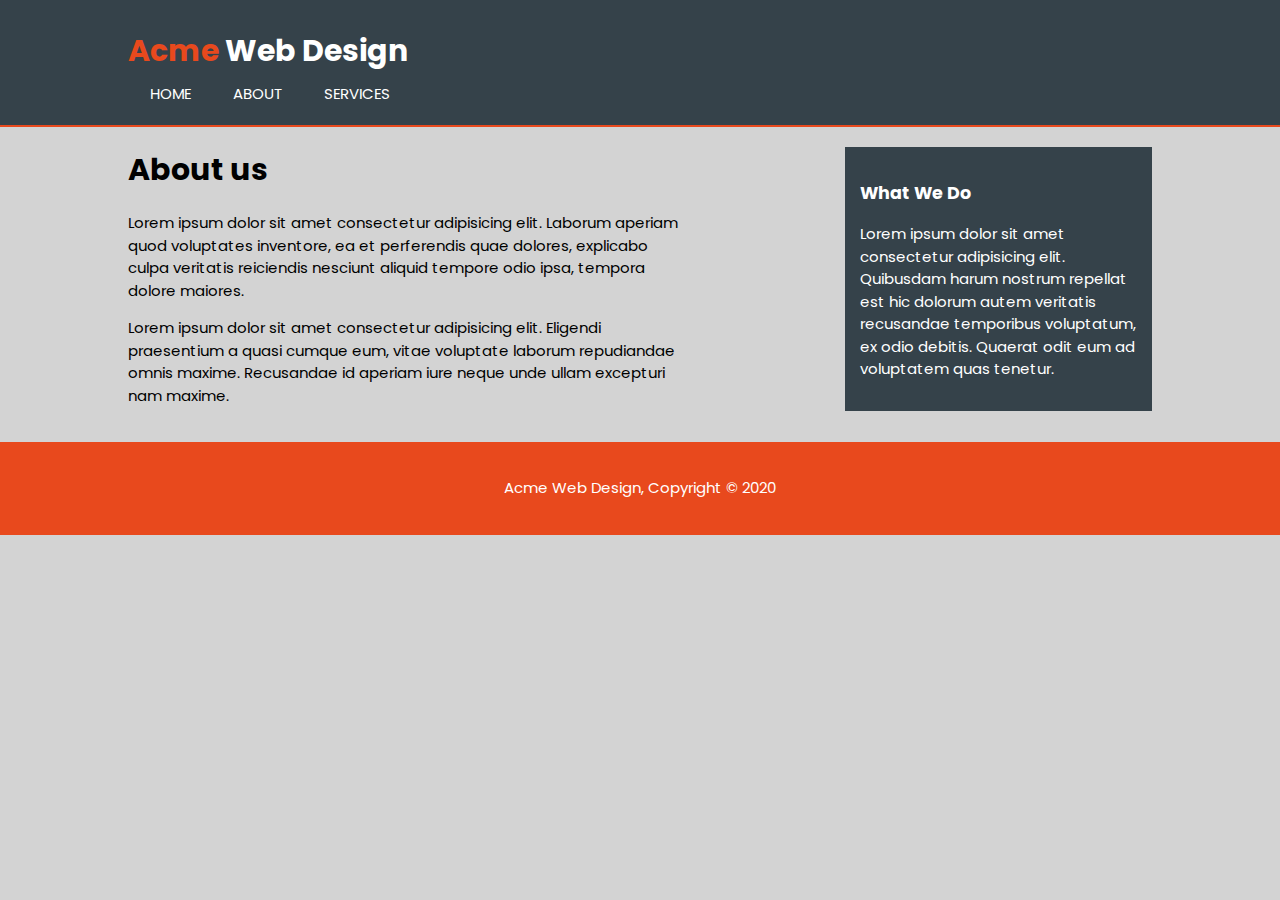
<file: about.html>
<!DOCTYPE html>
<html>
    <head>
        <link href="https://fonts.googleapis.com/css?family=Poppins&display=swap" rel="stylesheet">
        <meta charset="UTF-8">
        <meta name="viewport" content="width=device-width">
        <meta name="description" content="affordable and professional web design">
        <meta name="keywords" content="web design, affordable web design, professional web design">
        <meta name="author" content="Brad Traversy">
        <title>Acme Web Design | About</title>    
        <link rel="stylesheet" href="./css/style.css">
    </head>
    <body>
        <header>
            <div class="container">
                <div id="branding">
                    <h1><span class="highlight">Acme</span> Web Design</h1>
                    <nav>
                        <ul>
                            <li><a href="index.html">Home</a></li>
                            <li class="current"><a href="about.html">About</a></li>
                            <li><a href="services.html">Services</a></li>
                        </ul>
                    </nav>
                </div>
            </div>
        </header>

            <section id="Main">
                <div class="container">
                    <article id="main-col">
                        <h1 class="page-title">About us</h1>
                        <p>Lorem ipsum dolor sit amet consectetur adipisicing elit. Laborum aperiam quod voluptates inventore, ea et perferendis quae dolores, explicabo culpa veritatis reiciendis nesciunt aliquid tempore odio ipsa, tempora dolore maiores.</p>
                        <p> Lorem ipsum dolor sit amet consectetur adipisicing elit. Eligendi praesentium a quasi cumque eum, vitae voluptate laborum repudiandae omnis maxime. Recusandae id aperiam iure neque unde ullam excepturi nam maxime.</p>
                    </article>

                    <aside id="sidebar">
                        <div class="dark">
                        <h3>What We Do</h3>
                        <p>Lorem ipsum dolor sit amet consectetur adipisicing elit. Quibusdam harum nostrum repellat est hic dolorum autem veritatis recusandae temporibus voluptatum, ex odio debitis. Quaerat odit eum ad voluptatem quas tenetur.</p>
                    </aside>
                    </div>
                </div>
            </section>

            <footer>
                <p>Acme Web Design, Copyright &copy; 2020</p>
            </footer>

    </body>
</html>
</file>
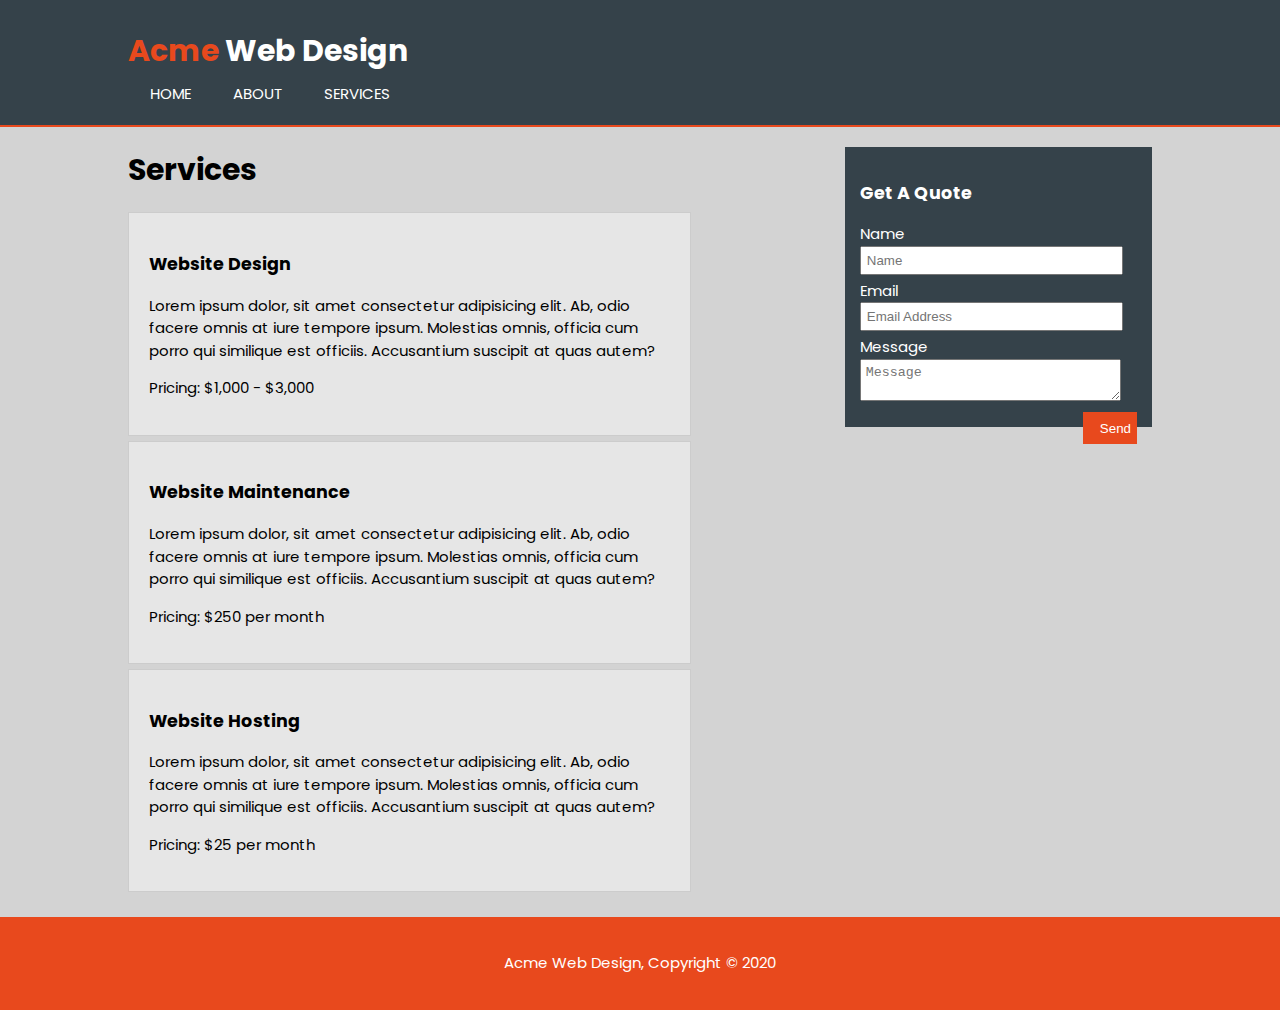
<file: services.html>
<!DOCTYPE html>
<html>
    <head>
        <link href="https://fonts.googleapis.com/css?family=Poppins&display=swap" rel="stylesheet">
        <meta charset="UTF-8">
        <meta name="viewport" content="width=device-width">
        <meta name="description" content="affordable and professional web design">
        <meta name="keywords" content="web design, affordable web design, professional web design">
        <meta name="author" content="Brad Traversy">
        <title>Acme Web Design | Services</title>    
        <link rel="stylesheet" href="./css/style.css">
    </head>
    <body>
        <header>
            <div class="container">
                <div id="branding">
                    <h1><span class="highlight">Acme</span> Web Design</h1>
                    <nav>
                        <ul>
                            <li><a href="index.html">Home</a></li>
                            <li><a href="about.html">About</a></li>
                            <li class="current"><a href="services.html">Services</a></liclass="current">
                        </ul>
                    </nav>
                </div>
            </div>
        </header>

            <section id="Main">
                <div class="container">
                    <article id="main-col">
                        <h1 class="page-title">Services</h1>
                        <ul id="services">
                            <li>
                                <h3>Website Design</h3>
                                <p>Lorem ipsum dolor, sit amet consectetur adipisicing elit. Ab, odio facere omnis at iure tempore ipsum. Molestias omnis, officia cum porro qui similique est officiis. Accusantium suscipit at quas autem?</p>
                                <p>Pricing: $1,000 - $3,000</p>
                            </li>
                            <li>
                                <h3>Website Maintenance</h3>
                                <p>Lorem ipsum dolor, sit amet consectetur adipisicing elit. Ab, odio facere omnis at iure tempore ipsum. Molestias omnis, officia cum porro qui similique est officiis. Accusantium suscipit at quas autem?</p>
                                <p>Pricing: $250 per month</p>
                            </li>
                            <li>
                                <h3>Website Hosting</h3>
                                <p>Lorem ipsum dolor, sit amet consectetur adipisicing elit. Ab, odio facere omnis at iure tempore ipsum. Molestias omnis, officia cum porro qui similique est officiis. Accusantium suscipit at quas autem?</p>
                                <p>Pricing: $25 per month</p>
                            </li>
                        </ul>
                    </article>

                    <aside id="sidebar">
                        <div class="dark">
                        <h3>Get A Quote</h3>
                        <form class="quote">
                            <div>
                                <label>Name</label><br>
                                <input type="text" placeholder="Name">
                                </div>
                                <div>
                                    <label>Email</label><br>
                                    <input type="email" placeholder="Email Address">
                                </div>
                                <div>
                                    <label>Message</label><br>
                                    <textarea placeholder="Message"></textarea>
                                    <button class="button_1" type="submit">Send</button>
                                </div>
                        </form>
                    </aside>
                    </div>
                </div>
            </section>

            <footer>
                <p>Acme Web Design, Copyright &copy; 2020</p>
            </footer>

    </body>
</html>
</file>
<file: css/style.css>
body{
    font-family: 'Poppins', sans-serif;
    font-size: 0.9375em;
    line-height: 1.5; 
    padding:0; 
    margin:0;
    background-color: lightgray;
}

.container{
    width:80%;
    margin:auto;
    overflow:hidden;
}

ul{
    margin:0;
    padding:0;
}

.button_1{
    float:right;
    text-align: center;
    height:2.375em;
    background:#e8491d;
    border:0;
    padding-left:1.25em;
    padding-right:1.25;
    color:white;
}

.dark{
    padding:15px;
    background:#35424a;
    color:white;
    margin-top:10px;
    margin-bottom:10px;
}
header{
    background-color:#35424a;
    color:white;
    padding-top:1.875em;    
    min-height:4.375em;
    border-bottom:#e8491d 0.1875em solid;
}

header a{
    color:white;
    text-decoration:none;
    text-transform:uppercase;
    font-size:1em;
}

header li{
    display:inline;
    padding: 0 1.25em 0 1.25em; 

}

header #branding{
    float:left;
}

header #branding h1{
    margin:0;
}

header nav{
    float:right;
    margin-top:0.625em;
}

span{
    color:#e8491d;
    font-weight:bold;
}

header a:hover{
    color:#cccc;
    font-weight:bold;
}

#main{
    min-height:25em;
    background: url(../img/Bags2.jpg.jpg) no-repeat ;
    text-align: center;
    color:white;
}

#main h1{
    margin-top:2.5em;
    font-size:3.4375em;
    margin-bottom: 0.625em;
}

#main p{
    font-size: 1.25em;
    margin-bottom:10em;
}

#newsletter{
    padding:0.9375em;
    color:white;
    background:#35424a;
}

#newsletter input [type="email"]{
padding:0.25em;
height:1.5625em;
width:15.625em;

}


#boxes{
    margin-top:20px;
}

#boxes .box{
    float:left;
    text-align:center;
    width:30%;
    padding:10px;

}

#boxes .box img{
    width:90px;
}

aside#sidebar .quote input, aside#sidebar .quote textarea{
    width: 90%;
    padding:5px;
}
ul#services li{
    list-style:none;
    padding:20px;
    border:#cccccc solid 1px;
    margin-bottom:5px;
    background:#e6e6e6;
}

footer{
    padding:20px;
    margin-top:20px;
    color:white;
    background-color:#e8491d;
    text-align:center;
}


/*About page////////////////////////////
////////////////////////////////////////////
////////////////
//////////////////////////////////////////////////////*/

aside#sidebar{
    float:right;
    width:30%;
    margin-top:10px;
}

article#main-col{
    float:left;
    width:55%;

}

/*media queries */
@media (max-width: 768px){
    header #branding,
    header nav,
    header li,
    #newsletter h1,
    #newsletter form
    #boxes .box,
    article#main-col,
    aside#sidebar{
        float:none;
        text-align:center;
        width:100%;
    }
}

header{
    padding-bottom:20px; 
}


#showcase h1{
    margin-top:40px;
}

#newsletter button .quote button{
    display:block;
    width:100%;
}

#newsletter form input[type="email"], .quote input, .quote textarea {
    width:100%;
    margin-bottom:5px;
}
</file>
